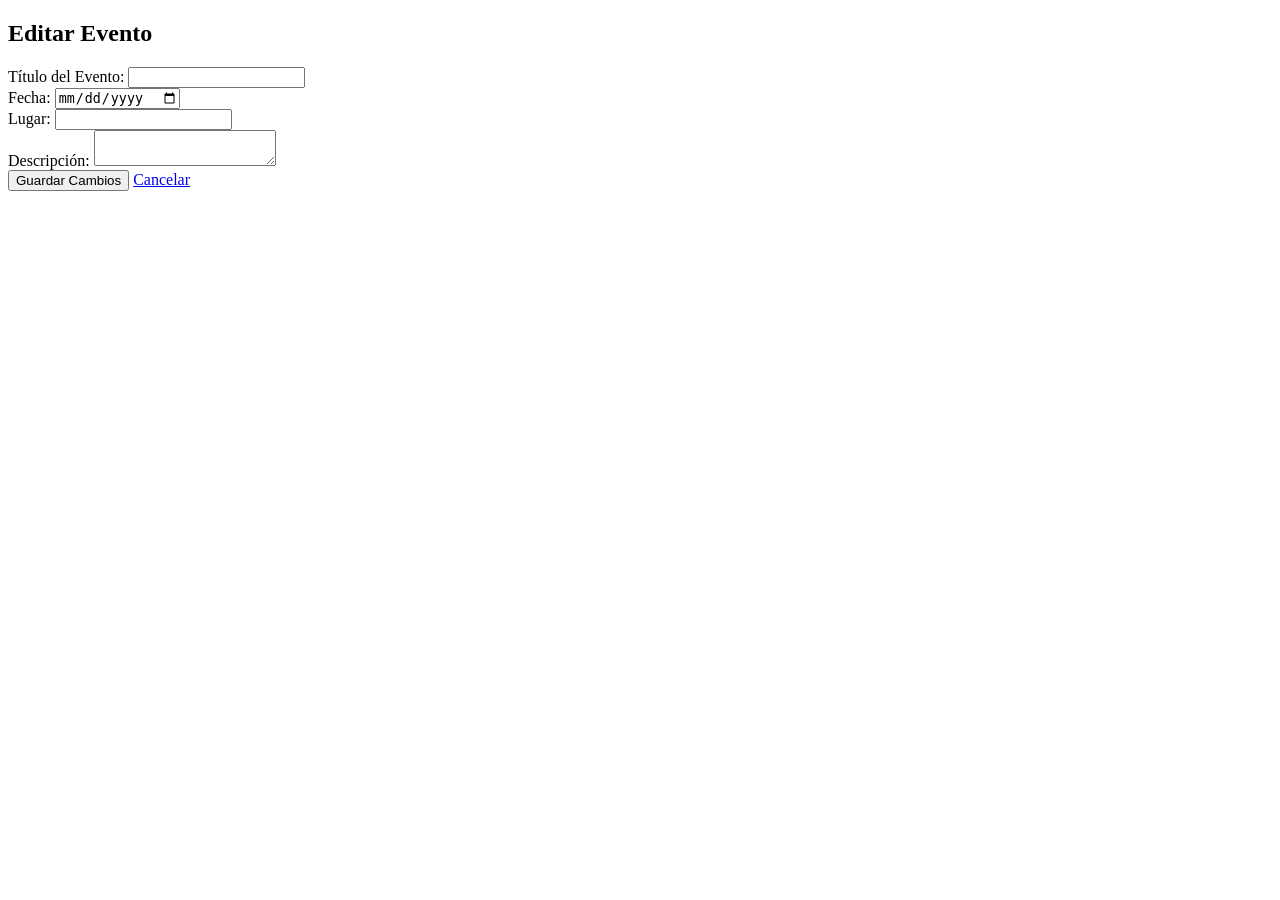
<file: src/main/resources/templates/editar-evento.html>
<!DOCTYPE html>
<html lang="es" xmlns:th="http://www.thymeleaf.org">
<head>
    <meta charset="UTF-8">
    <title>Editar Evento</title>
</head>
<body>

<h2>Editar Evento</h2>

<form th:action="@{/admin/eventos/editar/{id}(id=${evento.id})}" method="post">

    <div>
        <label for="titulo">Título del Evento:</label>
        <input type="text" id="titulo" name="titulo" th:value="${evento.titulo}" required>
    </div>

    <div>
        <label for="fecha">Fecha:</label>
        <input type="date" id="fecha" name="fecha" th:value="${evento.fecha}" required>
    </div>

    <div>
        <label for="lugar">Lugar:</label>
        <input type="text" id="lugar" name="lugar" th:value="${evento.lugar}" required>
    </div>

    <div>
        <label for="descripcion">Descripción:</label>
        <textarea id="descripcion" name="descripcion" th:text="${evento.descripcion}" required></textarea>
    </div>

    <button type="submit">Guardar Cambios</button>
    <a href="/admin/eventos">Cancelar</a>
</form>

</body>
</html>
</file>
